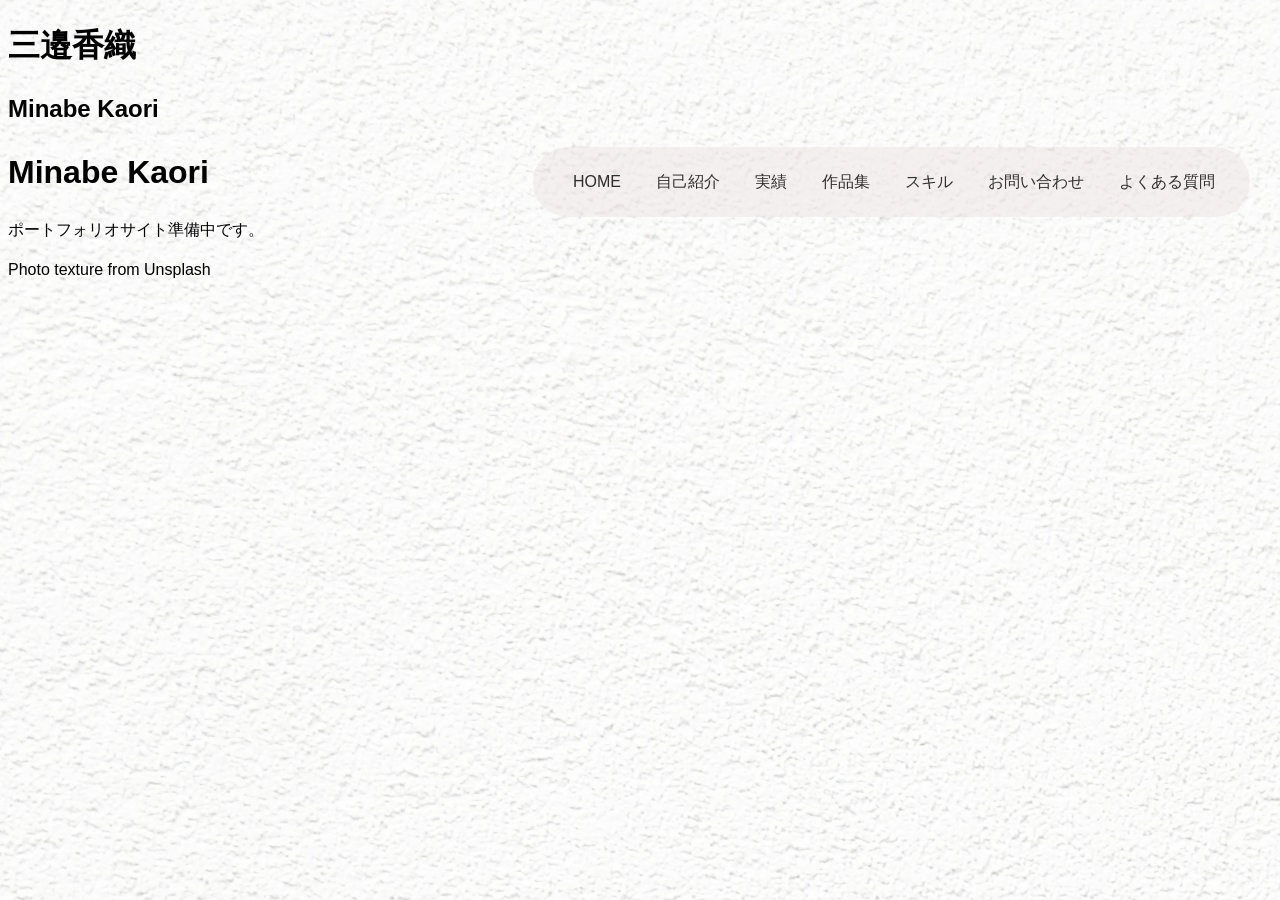
<file: index.html>
<!DOCTYPE html>
<html lang="ja">

    <!-- 画面には表示されないあれこれがhead コンピューターに伝える情報　検索されたときなどに大事-->
    <head>
        <meta charset="UTF-8"/>
        <meta http-equiv="X-UA-Compatible" content="IE=edge" />
        <!-- viewportはブラウザがWebページを表示するための「見える部分」initial-scale=1は、読み込み直後の表示を等倍(100%)にするためのコード -->
        <meta name="viewport" content="width=device-width,initial-scale=1" />
        <title>Minabe Kaori portfolio site</title>
        <meta name="description" content="三邉香織のポートフォリオサイトです。実績などを見ることができます。"/>
        <link rel="stylesheet" href="style.css">

    </head>

    <!-- ブラウザで表示されるもの -->

    <header>
        <h1>三邉香織</h1>
        <h2>Minabe Kaori</h2>
            <nav>
                <ul>
                    <li><a href="#">HOME</a></li>
                    <li><a href="#">自己紹介</a></li>
                    <li><a href="#">実績</a></li>
                    <li><a href="#">作品集</a></li>
                    <li><a href="#">スキル</a></li>
                    <li><a href="#">お問い合わせ</a></li>
                    <li><a href="#">よくある質問</a></li>
                </ul>
             </nav>

    </header>

    <body>
        <main>
             <h1>Minabe Kaori</h1>
             <p>ポートフォリオサイト準備中です。</p>
        </main>

        <footer>

            <p>Photo texture from Unsplash</p>
        </footer>


    </body>

</html>
</file>
<file: style.css>
@charset "UTF-8";

body{
    position: relative;
}

body::before{
content: "";
position: fixed;
top: 0;
left: 0;
width: 100%;
height: 100%;
background-image:url("img/bg-paper.jpg");
background-repeat: repeat;
opacity: 0.5;
z-index: -1;
pointer-events: none;
}


/* display:grid;とplace-items:center;で、上下左右中央に配置できる　この方法だと、配置する要素の高さや幅が決まっていなくても上下左右中央に配置される */
nav{
position: fixed;
right: 30px;
height: 70px;
background-color: rgba(238, 228, 228,0.5);
border-radius: 50px;
display: grid;
place-items: center;
}

ul{
display: flex;
}

li {
list-style: none;
}

a {
display: block;
text-decoration: none;
color: #2f2f2f;
margin-right: 35px;
}

main{
position: relative;
z-index: 1;
}

body{
font-family: "Noto Sans JP", sans-serif;
line-height: 1.5;}
</file>
